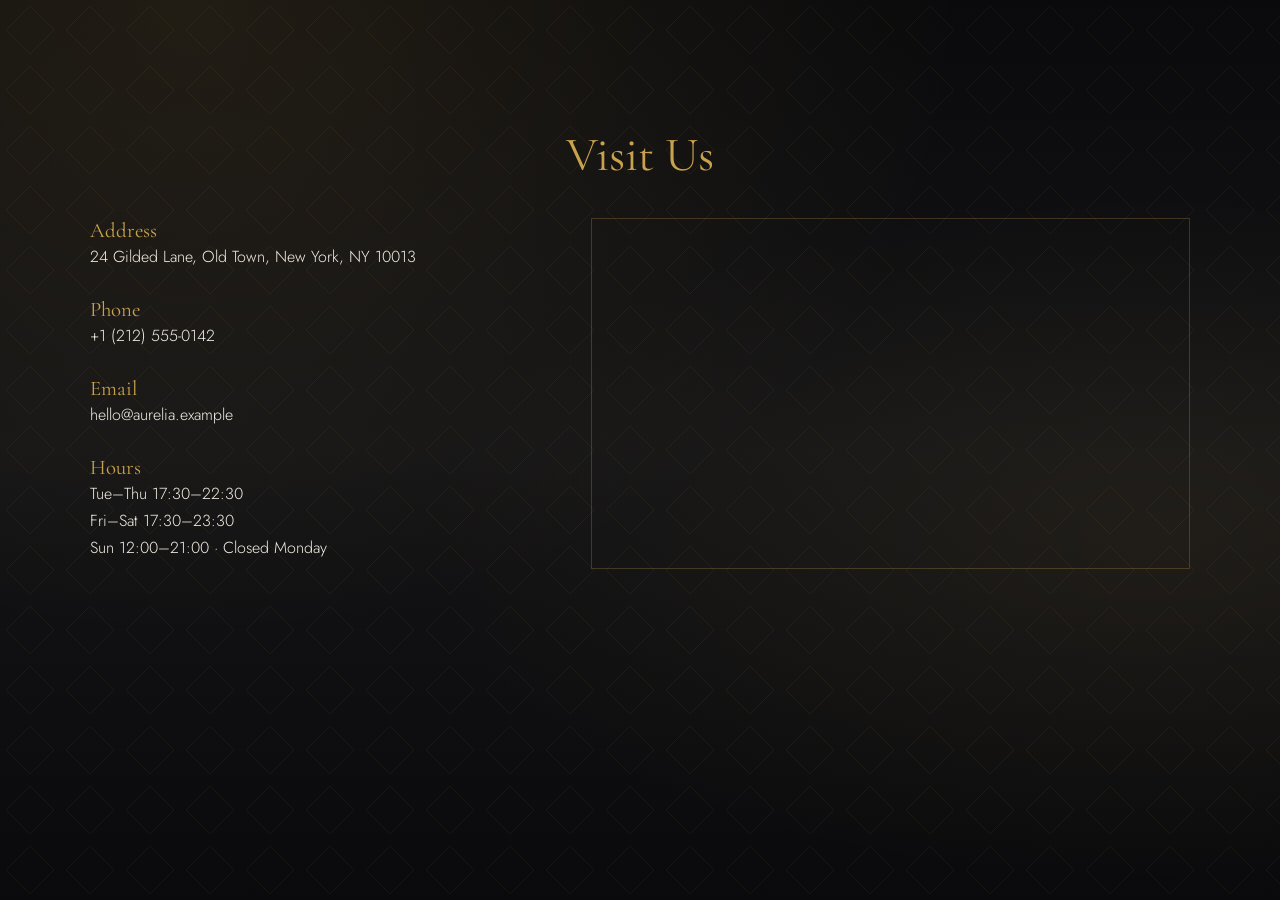
<file: contact.html>
<!DOCTYPE html>
<html lang="en">
<head>
<meta charset="UTF-8">
<meta name="viewport" content="width=device-width, initial-scale=1">
<title>Contact – Aurelia</title>
<link rel="preconnect" href="https://fonts.googleapis.com">
<link rel="preconnect" href="https://fonts.gstatic.com" crossorigin>
<link href="https://fonts.googleapis.com/css2?family=Cormorant+Garamond:ital,wght@0,400;0,600;1,400&family=Jost:wght@300;400;500&display=swap" rel="stylesheet">
<link rel="stylesheet" href="css/style.css">
</head>
<body data-page="contact">
<main>
  <section class="sec page-head">
    <h2>Visit Us</h2>
    <div class="contact">
      <ul class="info">
        <li><b>Address</b>24 Gilded Lane, Old Town, New York, NY 10013</li>
        <li><b>Phone</b><a href="tel:+12125550142">+1 (212) 555-0142</a></li>
        <li><b>Email</b><a href="mailto:hello@aurelia.example">hello@aurelia.example</a></li>
        <li><b>Hours</b>Tue–Thu 17:30–22:30<br>Fri–Sat 17:30–23:30<br>Sun 12:00–21:00 · Closed Monday</li>
      </ul>
      <div class="map">
        <iframe title="Map" loading="lazy" referrerpolicy="no-referrer-when-downgrade"
          src="https://www.google.com/maps?q=Tribeca+New+York&output=embed"></iframe>
      </div>
    </div>
  </section>
</main>
<script src="js/store.js"></script>
<script src="js/main.js"></script>
</body>
</html>
</file>
<file: css/style.css>
/* ===== Tokens ===== */
:root{
  --bg:#0a0a0c; --bg2:#141416; --cream:#f5f0e6; --muted:#a8a294;
  --gold:#c9a24d; --line:rgba(201,162,77,.25); --red:#e28b8b;
  --serif:'Cormorant Garamond',Georgia,serif; --sans:'Jost',system-ui,sans-serif;
}
*{box-sizing:border-box;margin:0;padding:0}
[hidden]{display:none!important}
html{scroll-behavior:smooth}
body{
  font-family:var(--sans);font-weight:300;color:var(--cream);line-height:1.7;background-color:var(--bg);
  /* Luxury background: SVG diamond pattern + radial glows + linear gradient */
  background-image:
    url("data:image/svg+xml;utf8,<svg xmlns='http://www.w3.org/2000/svg' width='60' height='60'><path d='M30 6 54 30 30 54 6 30Z' fill='none' stroke='%23c9a24d' stroke-opacity='.07'/></svg>"),
    radial-gradient(ellipse at 15% 0%,rgba(201,162,77,.12),transparent 50%),
    radial-gradient(ellipse at 90% 60%,rgba(201,162,77,.08),transparent 45%),
    linear-gradient(180deg,#0a0a0c,#141416 50%,#0a0a0c);
  background-attachment:fixed;
}
a{color:inherit;text-decoration:none}
h1,h2,h3{font-family:var(--serif);font-weight:400;line-height:1.15}
h2{font-size:clamp(2rem,5vw,3rem);text-align:center;margin-bottom:2.2rem;color:var(--gold)}
:focus-visible{outline:2px solid var(--gold);outline-offset:3px}
.center{text-align:center;margin-top:2.5rem}
.muted{color:var(--muted)}

/* ===== Header ===== */
header{position:fixed;inset:0 0 auto 0;z-index:50;display:flex;justify-content:space-between;align-items:center;
  padding:1rem 5%;background:rgba(10,10,12,.92);backdrop-filter:blur(8px);border-bottom:1px solid var(--line)}
.logo{font-family:var(--serif);font-size:1.8rem;letter-spacing:.25em;color:var(--gold)}
nav{display:flex;gap:2rem;align-items:center}
nav a{font-size:.85rem;letter-spacing:.15em;text-transform:uppercase;transition:color .2s}
nav a:hover,nav a.active{color:var(--gold)}
.cart-badge{display:inline-block;min-width:1.4rem;padding:0 .35rem;margin-left:.4rem;border-radius:1rem;background:var(--gold);
  color:var(--bg);font-size:.72rem;text-align:center;line-height:1.4rem}
.cart-badge.zero{background:transparent;border:1px solid var(--line);color:var(--muted)}
.burger{display:none;background:none;border:0;cursor:pointer;padding:.5rem;position:relative;z-index:60}
.burger span{display:block;width:26px;height:2px;background:var(--gold);margin:6px 0;transition:.3s}
.burger.open span:nth-child(1){transform:translateY(8px) rotate(45deg)}
.burger.open span:nth-child(2){opacity:0}
.burger.open span:nth-child(3){transform:translateY(-8px) rotate(-45deg)}

/* ===== Buttons ===== */
.btn{display:inline-block;padding:.85rem 2rem;background:var(--gold);color:var(--bg);border:1px solid var(--gold);
  font:500 .85rem var(--sans);letter-spacing:.15em;text-transform:uppercase;cursor:pointer;transition:.25s}
.btn:hover{background:transparent;color:var(--gold)}
.btn.ghost{background:transparent;color:var(--gold)}
.btn.ghost:hover{background:var(--gold);color:var(--bg)}
.btn.sm{padding:.45rem 1rem;font-size:.72rem}

/* ===== Hero & sections ===== */
.hero{min-height:100vh;display:grid;place-items:center;text-align:center;padding:7rem 5% 4rem;
  background:radial-gradient(circle at 50% 40%,rgba(201,162,77,.16),transparent 55%)}
.hero h1{font-size:clamp(2.8rem,9vw,6.5rem);font-style:italic;color:var(--cream);margin-bottom:1.5rem}
.hero p{max-width:560px;margin:0 auto 2.2rem;color:var(--muted);font-size:1.1rem}
.cta{display:flex;gap:1rem;justify-content:center;flex-wrap:wrap}
.sec{padding:6rem 5%}
.sec.alt{background:rgba(20,20,22,.7);border-block:1px solid var(--line)}
.sec>*{max-width:1100px;margin-inline:auto}
.page-head{padding-top:8rem;min-height:100vh}

/* About */
.about{display:grid;grid-template-columns:1fr 1fr;gap:3.5rem;align-items:center}
.about-img{position:relative;aspect-ratio:4/5;border:1px solid var(--line);
  background:
    radial-gradient(circle at 50% 35%,rgba(201,162,77,.35),transparent 40%),
    repeating-linear-gradient(45deg,rgba(201,162,77,.06) 0 2px,transparent 2px 14px),
    linear-gradient(160deg,#1d1b17,#0a0a0c)}
.badge{position:absolute;right:-1rem;bottom:-1.5rem;width:130px;height:130px;border-radius:50%;background:var(--gold);color:var(--bg);
  display:flex;flex-direction:column;align-items:center;justify-content:center;text-align:center;font-size:.7rem;line-height:1.3;
  box-shadow:0 0 0 6px var(--bg),0 0 0 7px var(--gold)}
.badge b{font:600 2.4rem var(--serif);line-height:1}
.about-txt h2{text-align:left}
.about-txt p{margin-bottom:1rem;color:var(--muted)}

/* ===== Menu ===== */
.filters{display:flex;gap:.6rem;justify-content:center;flex-wrap:wrap;margin-bottom:2.5rem}
.chip{background:none;border:1px solid var(--line);color:var(--cream);padding:.45rem 1.2rem;font:inherit;font-size:.85rem;cursor:pointer;transition:.2s}
.chip:hover,.chip.active{background:var(--gold);color:var(--bg);border-color:var(--gold)}
.menu-grid{display:grid;grid-template-columns:repeat(auto-fill,minmax(290px,1fr));gap:1.5rem}
.dish{background:var(--bg2);border:1px solid var(--line);display:flex;flex-direction:column}
.dish-img{aspect-ratio:16/10;background-size:cover;background-position:center;border-bottom:1px solid var(--line)}
.dish-img.ph{background-image:
  radial-gradient(circle at 50% 50%,rgba(201,162,77,.22),transparent 45%),
  repeating-linear-gradient(45deg,rgba(201,162,77,.06) 0 2px,transparent 2px 12px),
  linear-gradient(150deg,#1f1c15,#0f0f12)}
.dish-body{padding:1.3rem 1.5rem 1.5rem;display:flex;flex-direction:column;gap:.6rem;flex:1}
.dish-top{display:flex;justify-content:space-between;gap:1rem;align-items:baseline;border-bottom:1px dotted var(--line);padding-bottom:.5rem}
.dish h3{font-size:1.5rem}
.price{color:var(--gold);font-family:var(--serif);font-size:1.4rem}
.dish p{color:var(--muted);font-size:.95rem;flex:1}
.dish .btn{align-self:flex-start}
.empty{text-align:center;color:var(--muted);grid-column:1/-1}

/* ===== Order ===== */
.order-wrap{display:grid;grid-template-columns:1.3fr 1fr;gap:2.5rem;align-items:start}
.cart-lines{display:grid;gap:.7rem}
.line{display:grid;grid-template-columns:1fr auto auto;gap:1rem;align-items:center;background:var(--bg2);border:1px solid var(--line);padding:.8rem 1rem}
.line small{display:block;color:var(--muted)}
.qty{display:flex;align-items:center;gap:.5rem}
.qty button{width:2rem;height:2rem;background:none;border:1px solid var(--line);color:var(--gold);font-size:1.1rem;cursor:pointer}
.qty button:hover{background:var(--gold);color:var(--bg)}
.line .sub{font-family:var(--serif);font-size:1.3rem;color:var(--gold);min-width:4.5rem;text-align:right}
.cart-total{display:flex;justify-content:space-between;align-items:baseline;border-top:1px solid var(--gold);margin-top:1rem;padding-top:1rem;font-family:var(--serif);font-size:1.5rem}
.cart-total b{color:var(--gold);font-size:2rem;font-weight:400}

/* ===== Forms ===== */
.form{display:grid;gap:1.1rem;background:var(--bg2);border:1px solid var(--line);padding:1.5rem}
label{display:grid;gap:.35rem;font-size:.78rem;letter-spacing:.12em;text-transform:uppercase;color:var(--gold)}
input,select,textarea{width:100%;background:var(--bg);color:var(--cream);border:1px solid var(--line);padding:.75rem;
  font:300 1rem var(--sans);letter-spacing:0;text-transform:none;color-scheme:dark}
input:focus,select:focus,textarea:focus{outline:none;border-color:var(--gold)}
.msg{padding:1.2rem;border:1px solid var(--gold);color:var(--gold);text-align:center;margin-bottom:1.5rem}
.err{color:var(--red);font-size:.9rem;min-height:1.2em}

/* ===== Contact ===== */
.contact{display:grid;grid-template-columns:1fr 1.3fr;gap:2.5rem}
.info{list-style:none;display:grid;gap:1.2rem}
.info b{display:block;font:400 1.3rem var(--serif);color:var(--gold)}
.map{border:1px solid var(--line);min-height:340px}
.map iframe{width:100%;height:100%;min-height:340px;border:0;filter:invert(92%) hue-rotate(180deg) grayscale(.5) contrast(.9)}

/* ===== Footer & toast ===== */
footer{padding:2.5rem 5%;text-align:center;border-top:1px solid var(--line);color:var(--muted);font-size:.85rem;background:var(--bg)}
footer a{margin:0 .7rem;color:var(--gold)}
footer a.host{border:1px solid var(--line);padding:.25rem .8rem;font-size:.75rem;letter-spacing:.1em;text-transform:uppercase}
footer a.host:hover{background:var(--gold);color:var(--bg)}
.toast{position:fixed;left:50%;bottom:1.5rem;transform:translateX(-50%);background:var(--gold);color:var(--bg);
  padding:.7rem 1.4rem;font-size:.9rem;z-index:80;animation:pop .25s ease-out}
@keyframes pop{from{opacity:0;transform:translate(-50%,10px)}}

/* ===== Responsive ===== */
@media(max-width:860px){
  .burger{display:block}
  nav{position:fixed;inset:0 0 0 auto;width:min(300px,80vw);flex-direction:column;justify-content:center;gap:2rem;
    background:var(--bg2);border-left:1px solid var(--line);transform:translateX(100%);transition:transform .35s}
  nav.open{transform:none}
  .about,.contact,.order-wrap{grid-template-columns:1fr}
  .about-img{max-width:420px;margin-inline:auto;width:100%}
  .about-txt h2{text-align:center}
  .sec{padding:4.5rem 5%}
  .page-head{padding-top:7rem}
  .line{grid-template-columns:1fr auto}
  .line .sub{grid-column:1/-1;text-align:left}
}
@media(prefers-reduced-motion:reduce){html{scroll-behavior:auto}*{transition:none!important;animation:none!important}}
</file>
